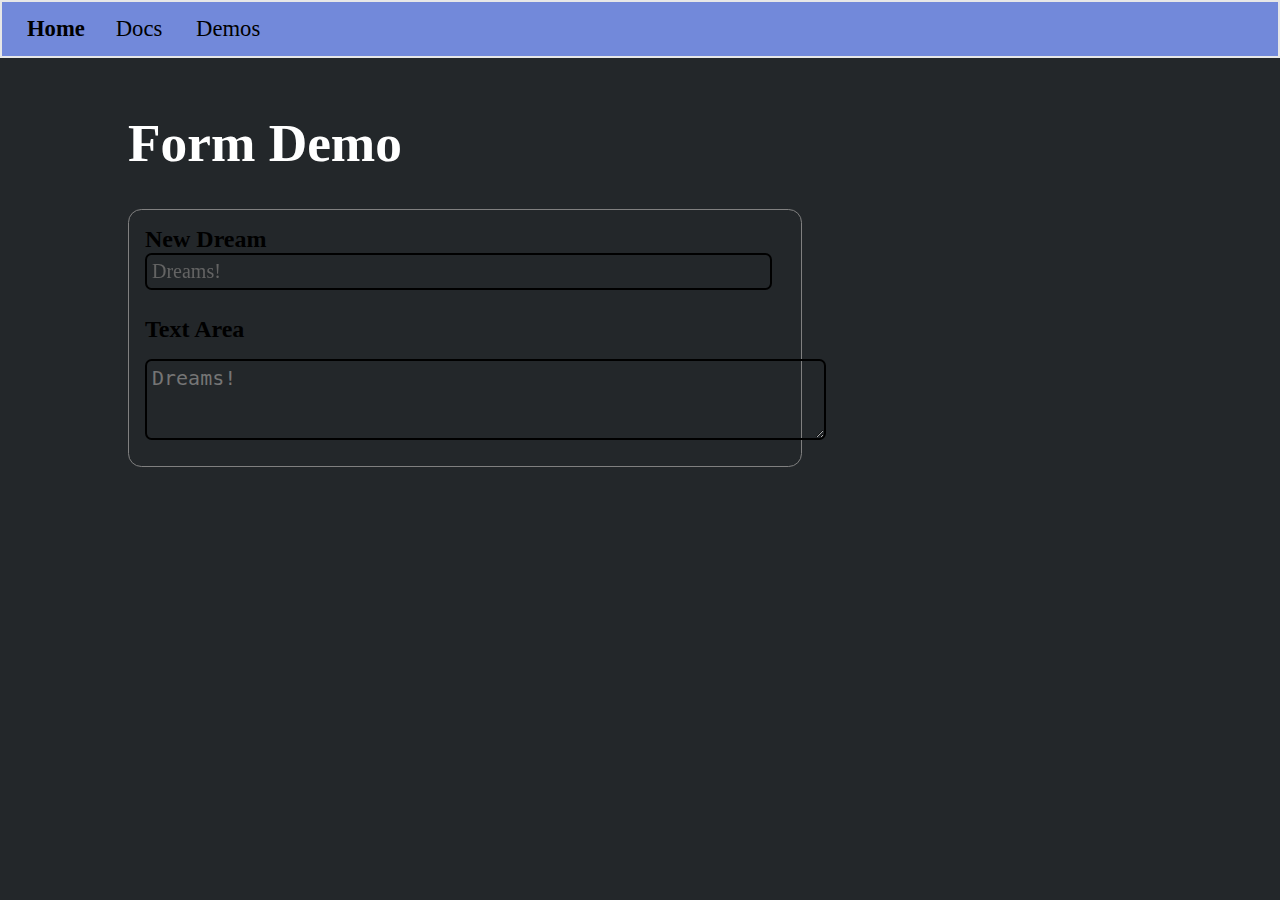
<file: formdemo.html>
<!DOCTYPE html>
<html lang="en">
  <head>
    <meta charset="utf-8" />
    <meta name="viewport" content="width=device-width, initial-scale=1" />
    <link rel="icon" href="https://glitch.com/favicon.ico" />
    <ul>
      <li><a class="active" href="/">Home</a></li>
      <li><a href="/docs">Docs</a></li>
      <li><a href="/demos">Demos</a></li>
    </ul>

    <title>Hello World!</title>

    <!-- import the webpage's stylesheet -->
    <link rel="stylesheet" href="/style.css" />

    <!-- import the webpage's javascript file -->
    <script src="/script.js" defer></script>
  </head>
  <body>
    <br />
    <h1>
      Form Demo
    </h1>
    <form style="margin-left: 10%;">
      <label>
        New Dream
        <input
          name="dream"
          type="text"
          maxlength="100"
          required
          placeholder="Dreams!"
          readonly
        />
      </label>
      <label>
        Text Area
      </label>
      <textarea
        name="dream"
        type="textarea"
        maxlength="100"
        required
        placeholder="Dreams!"
      ></textarea>
    </form>
  </body>
</html>
</file>
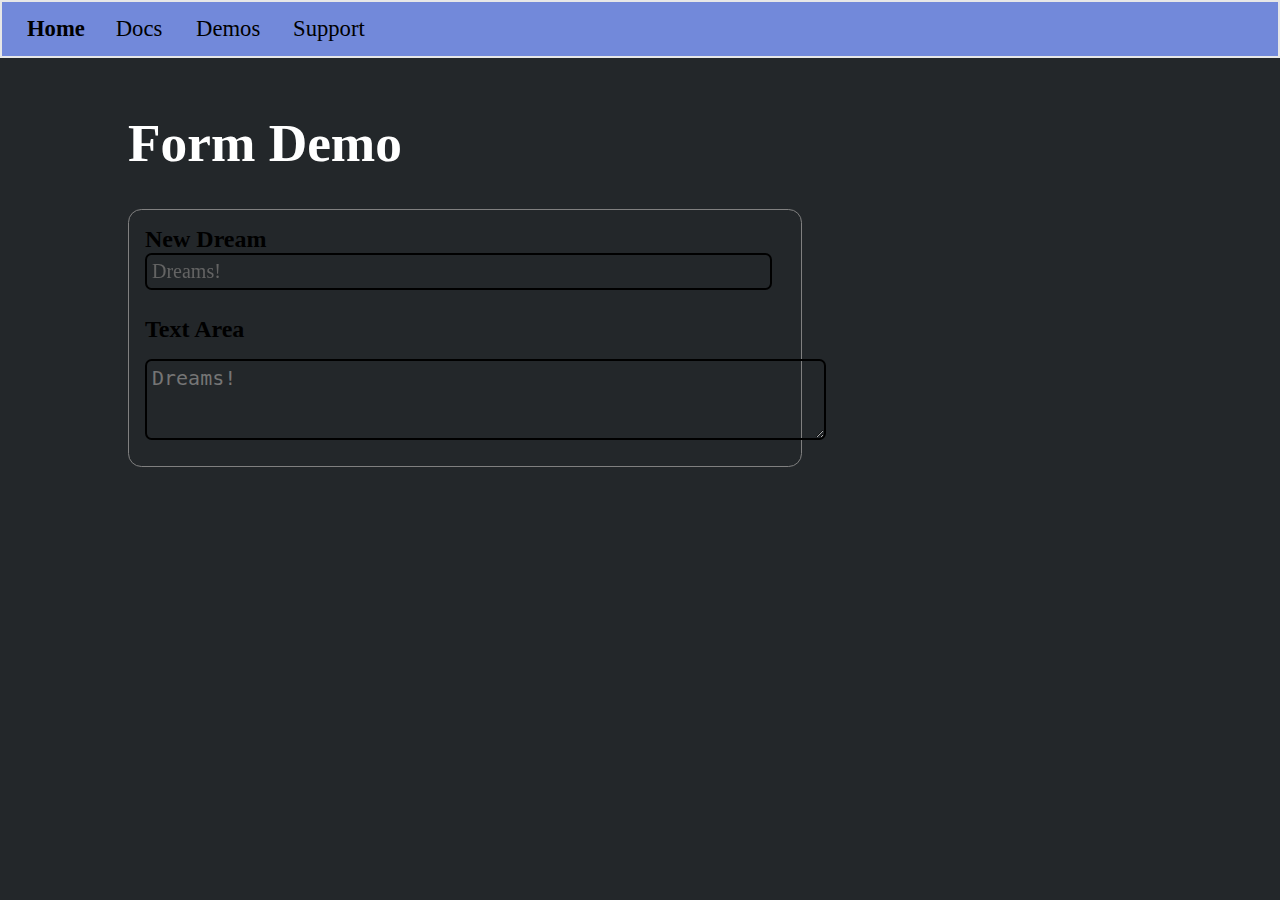
<file: test.html>
<!DOCTYPE html>
<html lang="en">
  <head>
    <meta charset="utf-8" />
    <meta name="viewport" content="width=device-width, initial-scale=1" />
    <link rel="icon" href="https://glitch.com/favicon.ico" />
    <ul>
      <li><a class="active" href="/">Home</a></li>
      <li><a href="/deocs">Docs</a></li>
      <li><a href="/demos">Demos</a></li>
      <li><a href="/support">Support</a></li>
    </ul>
    <title>Hello World!</title>

    <!-- import the webpage's stylesheet -->
    <link rel="stylesheet" href="/style.css" />

    <!-- import the webpage's javascript file -->
    <script src="/script.js" defer></script>
  </head>
  <body>
    <br />
 <h1>
   Form Demo
   
    </h1>
      <form       style="margin-left: 10%;">
        <label>
          New Dream
          <input
            name="dream"
            type="text"
            maxlength="100"
            required
            placeholder="Dreams!"
                 readonly
          />
        </label>
        <label>
          Text Area
          
        </label>
        <textarea
            name="dream"
            type="textarea"
            maxlength="100"
            required
            placeholder="Dreams!"
                    ></textarea>
      </form>
  </body>
</html>
</file>
<file: style.css>
body{font-family:HK Grotesk;margin:0;background-color:#23272a;color:#fff}h1{font-size:40pt}a,code,h1,h2,h3,h4,h5,h6,p{margin-left:10%}p{font-size:17pt}tab{margin-left:50%}code{font-family:Monaco,monospace;font-size:$base-font-size;line-height:100%;background-color:#eee;padding:16pt 16pt;letter-spacing:-.05em;word-break:normal;border-radius:6pt}pre code{border-radius:3pt;background:0 0;font-size:$base-font-size * .875;line-height:1em;letter-spacing:normal;word-break:break-all}label{color:#fff;font-weight:900}@font-face{font-family:HK Grotesk;src:url(https://cdn.glitch.com/605e2a51-d45f-4d87-a285-9410ad350515%2FHKGrotesk-Regular.otf?v=1603136326027) format("opentype")}@font-face{font-family:HK Grotesk;font-weight:700;src:url(https://cdn.glitch.com/605e2a51-d45f-4d87-a285-9410ad350515%2FHKGrotesk-Bold.otf?v=1603136323437) format("opentype")}.plainbtn{font-family:HK Grotesk;padding:1rem 1rem;font-size:1.9rem;line-height:1rem;font-weight:500;height:2.75rem;align-items:center;cursor:pointer;background:#fff;border:1px solid #000;box-sizing:border-box;border-radius:4px;text-decoration:none;color:#000;white-space:nowrap;margin-left:10%}hr{width:80%}.secondarybtn{font-family:HK Grotesk;padding:1rem 1rem;font-size:1.9rem;line-height:1rem;font-weight:500;height:2.75rem;align-items:center;cursor:pointer;background:#7289da;border:1px solid #000;box-sizing:border-box;border-radius:4px;text-decoration:none;color:#000;white-space:nowrap;margin-left:1%}ul{list-style-type:none;margin:0;padding:0;overflow:hidden;border:1.5pt solid #e7e7e7;background-color:#7289da;color:#000}li{float:left}li a{display:block;font-size:17pt;color:#000;text-align:center;padding:14px 16px;text-decoration:none}li a.active{color:#000;font-weight:900}[href]:hover{filter:brightness(85%);transition:ease-in-out filter .2s}.special:hover{background-color:transparent}form{border:solid .3pt grey;border-radius:10pt;display:grid;grid-gap:1em;padding:1em;width:50%}input{font-family:HK Grotesk;border:2pt solid #000;display:block;font-size:15pt;border-radius:5pt;background-color:transparent;margin-bottom:10px;padding:5px;width:90%}textarea{border:2pt solid #000;display:block;font-size:15pt;border-radius:5pt;margin-bottom:10px;padding:5px;width:500pt;height:50pt;background-color:transparent}pre code{background-color:#eee;border:1px solid #999;display:block;padding:20px}label{font-size:1.5rem;color:#000}input:read-only{filter:brightness(85%);transition:ease-in-out filter .2s}span{color:#25c197}
</file>
